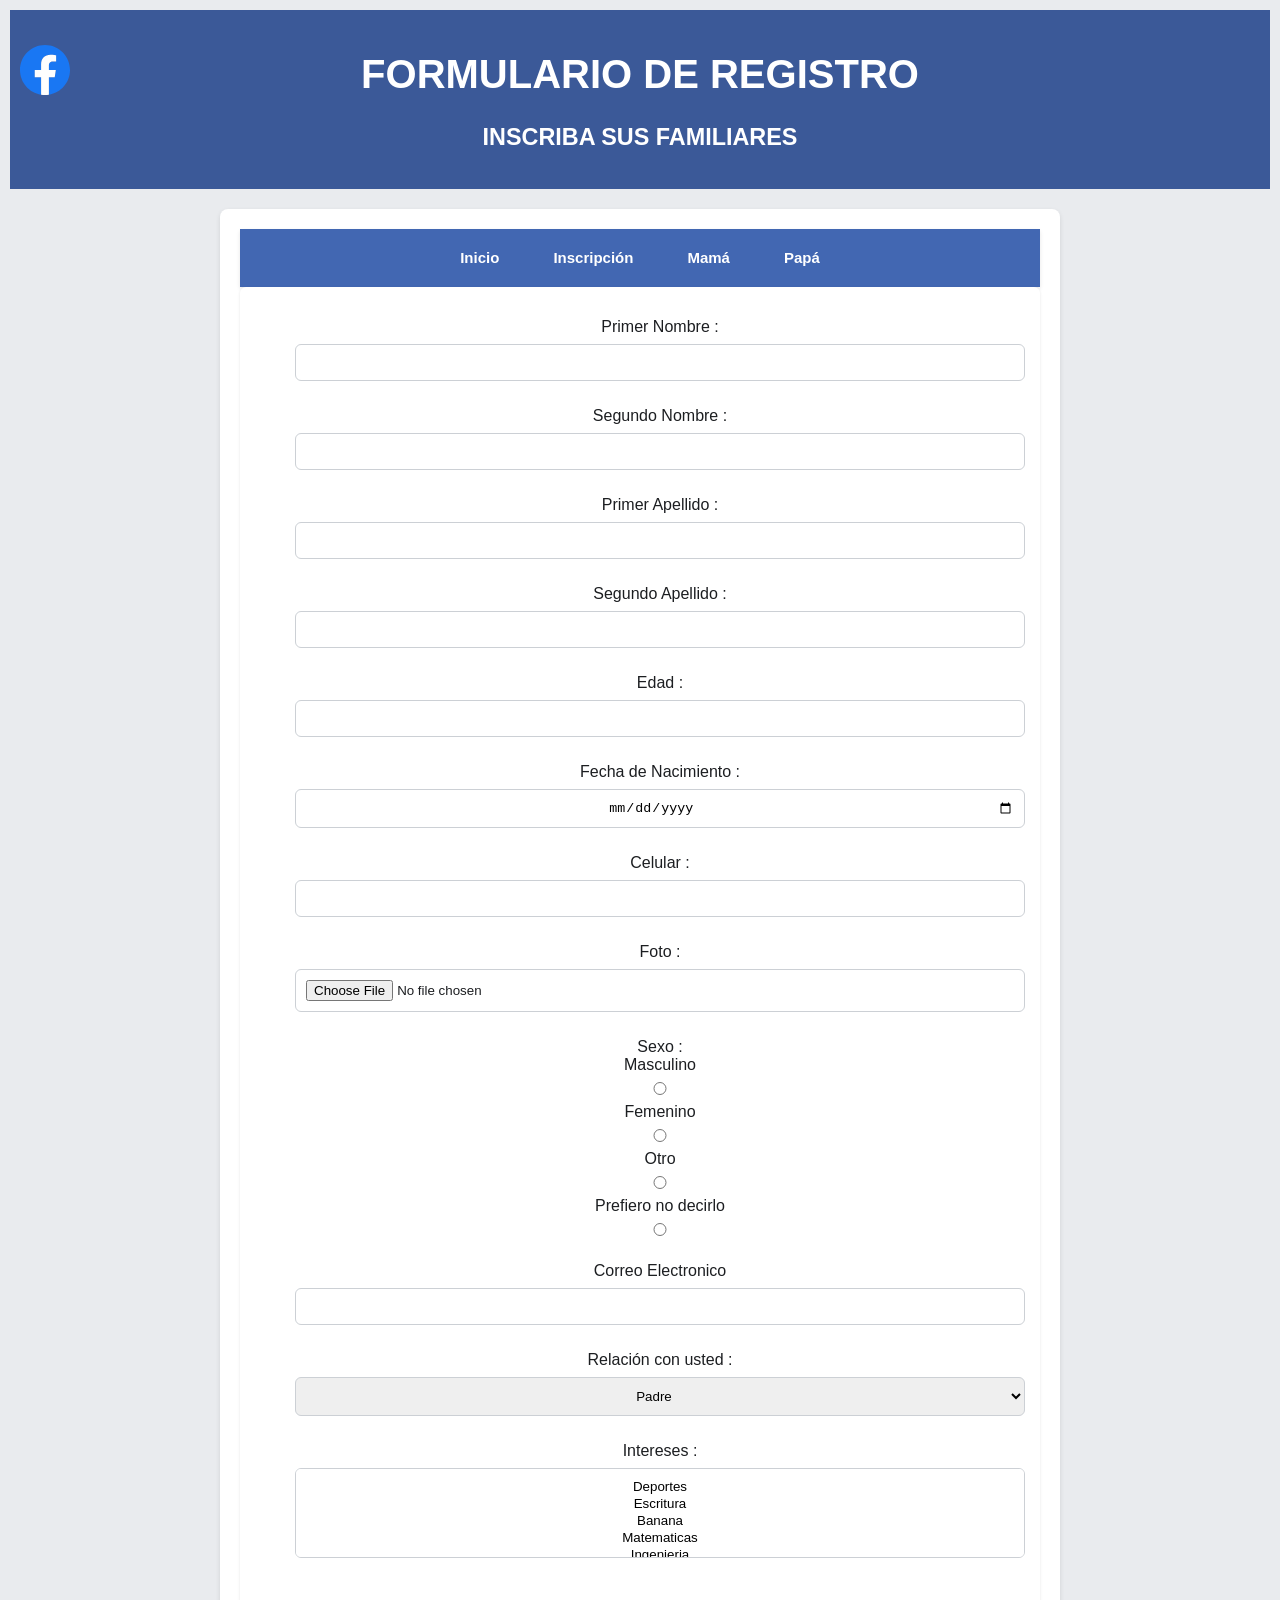
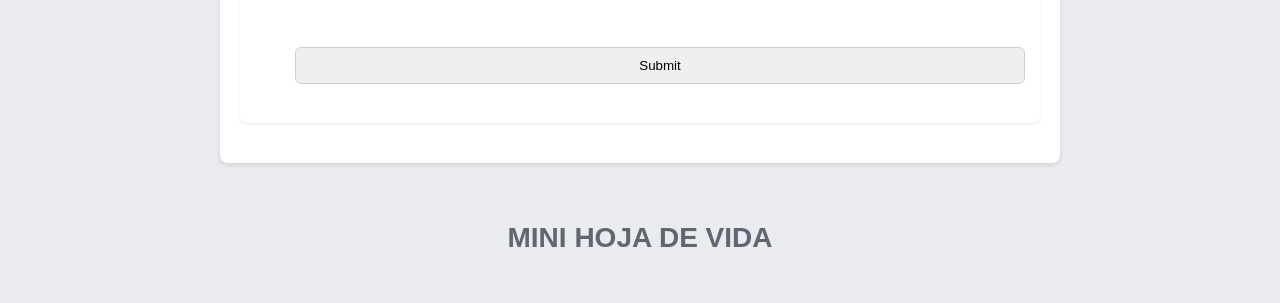
<file: inscripcion.html>
<!DOCTYPE html>
<html lang="en">
<head>
    <meta charset="UTF-8">
    <meta name="viewport" content="width=device-width, initial-scale=1.0">
    <title>Formulario</title>
    <link rel="stylesheet" href="style.css">
</head>
<body>
  <header>
    <h1 text-align="center">FORMULARIO DE REGISTRO</h1>
    <h3>INSCRIBA SUS FAMILIARES</h3>
    </header>
   <main>
    <nav class="main-nav">
      <ul>
          <li><a href="index.html">Inicio</a></li>
          <li><a href="inscripcion.html">Inscripción</a></li>
          <li><a href="mama.html">Mamá</a></li>
          <li><a href="papa.html">Papá</a></li>
      </ul>
      <img src="Facebook_f_logo_(2019).svg" alt="Logo de Facebook" class="top-right-img">

  </nav> 
      <section>
    <form method="post">
            <ul>
              <li>
                <label for="name">Primer Nombre :</label>
                <input type="text" id="name" name="nombre" />
              </li><br>
              <li>
                <label for="segundo">Segundo Nombre :</label>
                <input type="text" id="segundo" name="nombre" />
              </li><br>
              <li>
                <label for="tercer">Primer Apellido :</label>
                <input type="text" id="tercer" name="nombre" />
              </li><br>
              <li>
                <label for="cuar">Segundo Apellido :</label>
                <input type="text" id="cuar" name="nombre" />
              </li><br>
              <li>
                <label for="cuar">Edad :</label>
                <input  type="number" id="cuar" name="nombre" />
              </li><br>
              <li>
                <label for="cuar">Fecha de Nacimiento :</label>
                <input  type="date" id="cuar" name="nombre" />
              </li><br>
                  <li>
                <label for="tel">Celular :</label>
                <input pattern="[0-9]{10}" type="TEL" id="tel" name="nombre" />
              </li><br>
              <li>
                <label for="cuar">Foto :</label>
                <input type="file">
              </li><br>
              <li>
                <label for="cuar">Sexo :</label><br>
                <label for="mas">Masculino</label>
                <input type="radio"><br>
                <label for="fem">Femenino  </label>
                <input type="radio"><br>
                <label for="otro">Otro</label>
                <input type="radio"><br>
                <label for="nodecir">Prefiero no decirlo</label>
                <input type="radio">
            </li><br>
             <li>
                <label for="emailñ">Correo Electronico</label>
                <input type="email" id="emailñ" name="correo">
             </li><br>
             <li>
                <label for="relacio">Relación con usted :</label>
                <select name="relacion" id="relacion">
                <option value="padre">Padre</option>
                <option value="padre">Madre</option>
                <option value="padre">Abuela</option>
                <option value="padre">Tia</option>
                <option value="padre">Abuelo</option>
                <option value="padre">Tío</option>
                <option value="padre">Primo</option>
                <option value="padre">Prima</option>
                <option value="padre">Novia</option>
                <option value="padre">Esposa</option>
                <option value="padre">Profesor</option>
                <option value="padre">Amigo</option>
                </select>
            </li><br>
            <li>
                <label for="intereses">Intereses :</label>
                <select name="relacion" id="relacion" multiple>
                    <option value="padre">Deportes</option>
                    <option value="padre">Escritura</option>
                    <option value="padre">Banana</option>
                    <option value="padre">Matematicas</option>
                    <option value="padre">Ingenieria</option>
                    </select>
            </li>
             <br><br><br><br>
              <input type="submit">
     </form>
    </section>
  </main>
  <footer>
   <h1>MINI HOJA DE VIDA </h1>
  </footer>
</body>
</html>
</file>
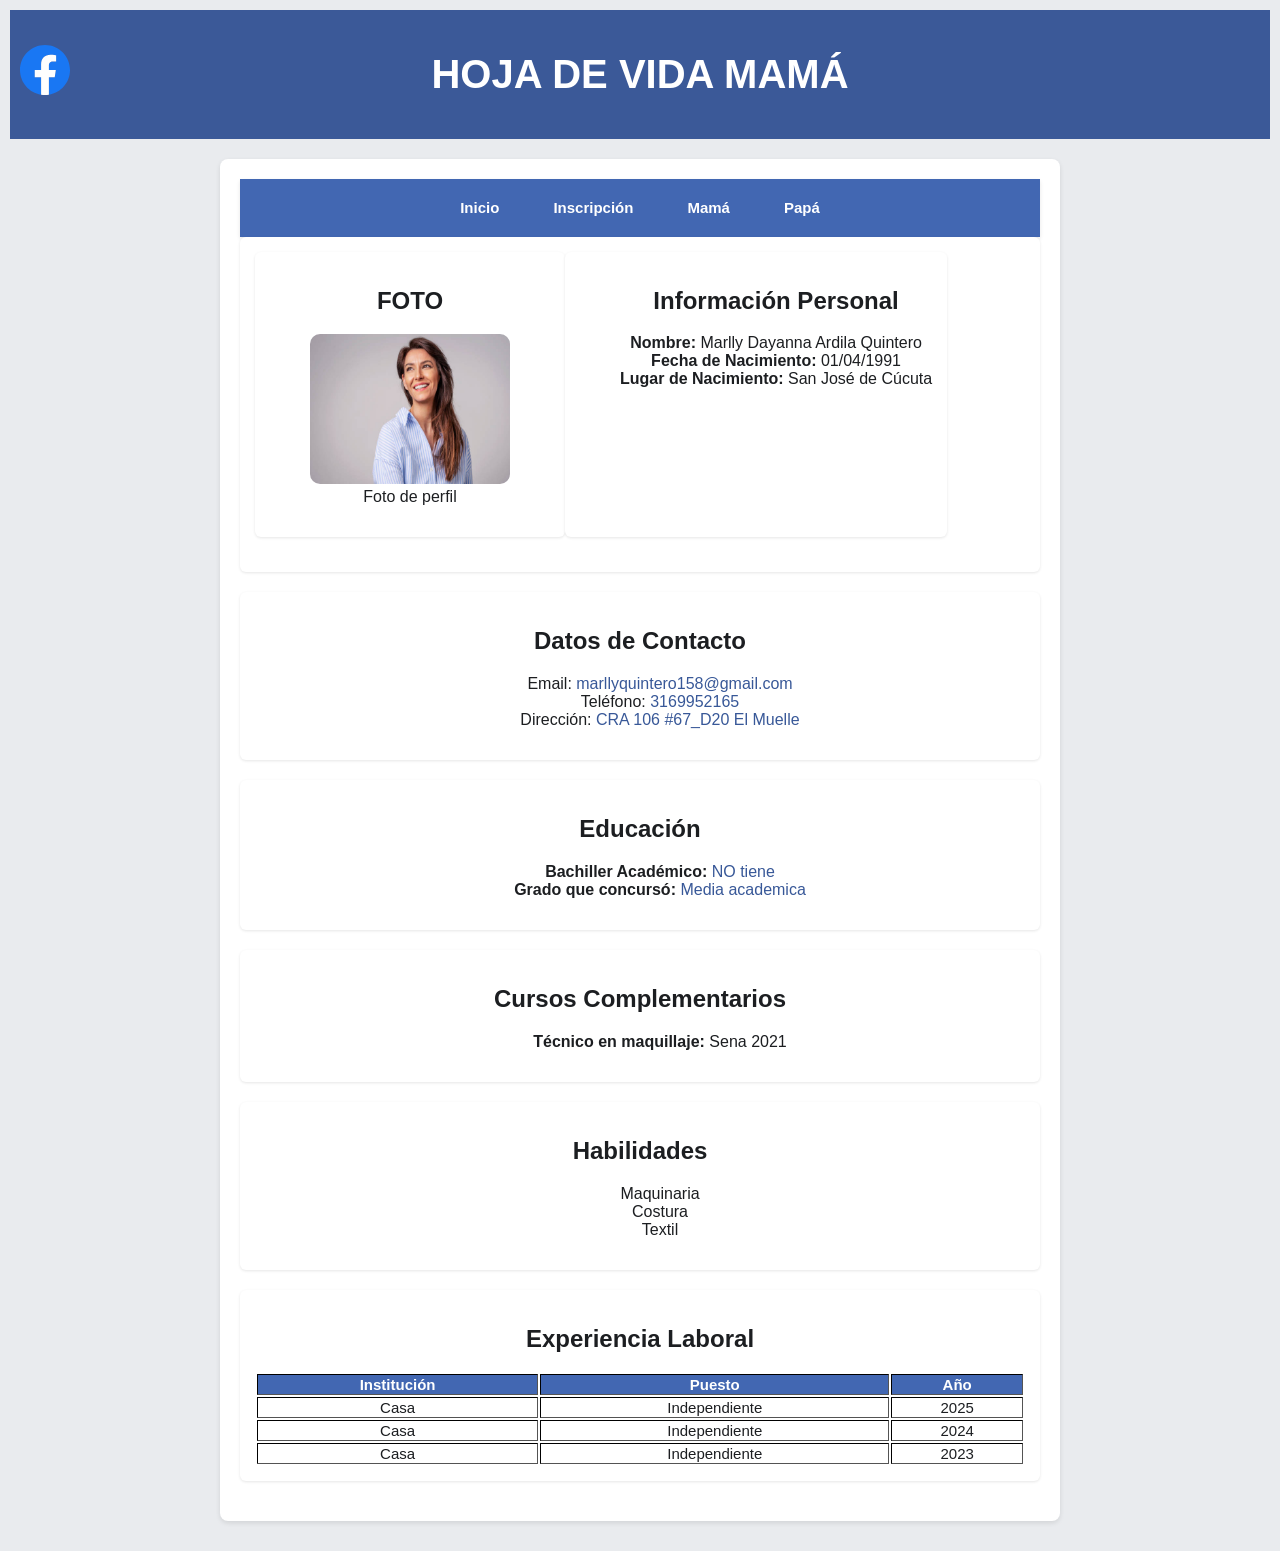
<file: mama.html>
<!DOCTYPE html>
<html lang="en">
<head>
    <meta charset="UTF-8">
    <meta name="viewport" content="width=device-width, initial-scale=1.0">
    <title>hojas de vida
    </title>
    <link rel="stylesheet" href="style.css">
</head>
<body>
    <header> <h1 text-align="center">HOJA DE VIDA MAMÁ</h1></header>
    <main>
    <nav class="main-nav">
       
      
        <ul>
            
            <li><a href="index.html">Inicio</a></li>
            <li><a href="inscripcion.html">Inscripción</a></li>
            <li><a href="mama.html">Mamá</a></li>
            <li><a href="papa.html">Papá</a></li>
            <img src="Facebook_f_logo_(2019).svg" alt="Logo de Facebook" class="top-right-img">

        </ul>
        
    </nav>
   
    <section class="informacion-personal">
        
        <section class="foto">
         <h2>FOTO</h2>
        <figure>
            <img src="mama.jpg" alt="Foto de perfil" width="200px" height="150px" style="border-radius: 10px;" class="profile-left">
      <figcaption> Foto de perfil</figcaption>
       </figure>
       </section>
       <section>
        <ul>
            <h2>Información Personal</h2>
            <li><strong>Nombre:</strong> Marlly Dayanna Ardila Quintero</li>
            <li><strong>Fecha de Nacimiento:</strong> 01/04/1991</li>
            <li><strong>Lugar de Nacimiento:</strong> San José de Cúcuta</li>
        </ul>
     </section>
    </section>

    <section id="datos-contacto">
        <h2>Datos de Contacto</h2>
        <ul>
            <li>Email: <a href="mailto:jhoimarardila@gmal.com">marllyquintero158@gmail.com</a></li>
            <li>Teléfono: <a href="https://wa.me/573169952165">3169952165</a></li>
            <li>Dirección: <a href="https://www.google.com/maps/place/Colombia/@5.8420293,-85.0203798,5z/data=!3m1!4b1!4m6!3m5!1s0x8e15a43aae1594a3:0x9a0d9a04eff2a340!8m2!3d4.570868!4d-74.2973">CRA 106 #67_D20 El Muelle</a></li>
        </ul>
    </section>

    <section id="educacion">
        <h2>Educación</h2>
        <ul>
            <li><strong>Bachiller Académico:</strong> <a href="#">NO tiene</a></li>
            <li><strong>Grado que concursó:</strong> <a href="#">Media academica</a></li>
        </ul>
    </section>

    <section id="cursos-complementarios">
        <h2>Cursos Complementarios</h2>
        <ul>
            <li><strong>Técnico en maquillaje:</strong> Sena 2021</li>
        </ul>
    </section>

    <section id="habilidades">
        <h2>Habilidades</h2>
        <ul>
            <li>Maquinaria</li>
            <li>Costura</li>
            <li>Textil</li>
        </ul>
    </section>

    <section id="experiencia-laboral">
        <h2>Experiencia Laboral</h2>
        <table border="1" width="100%">
            <thead>
                <tr>
                    <th>Institución</th>
                    <th>Puesto</th>
                    <th>Año</th>
                </tr>
            </thead>
            <tbody>
                <tr>
                    <td>Casa</td>
                    <td>Independiente</td>
                    <td>2025</td>
                </tr>
                <tr>
                    <td>Casa</td>
                    <td>Independiente</td>
                    <td>2024</td>
                </tr>
                <tr>
                    <td>Casa</td>
                    <td>Independiente</td>
                    <td>2023</td>
                </tr>
            </tbody>
        </table>
    </section>
</main>
</body>
</html>
</file>
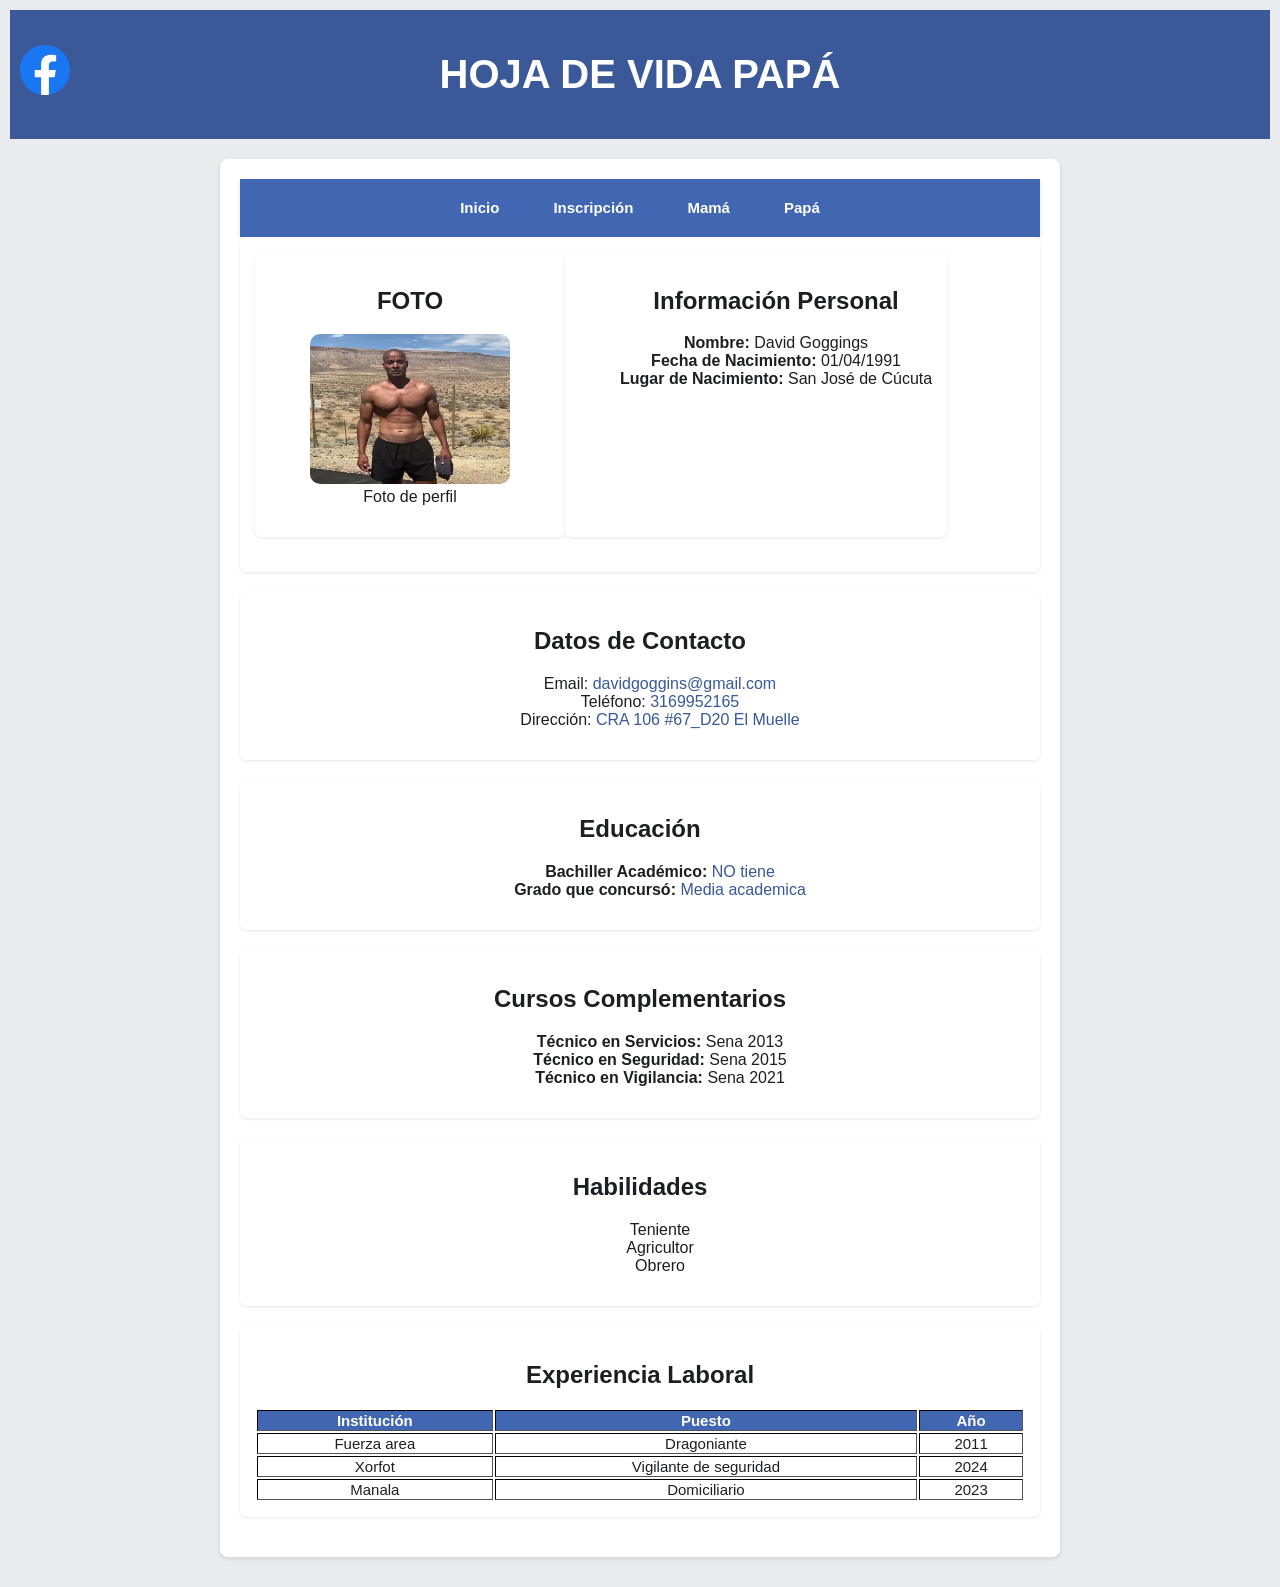
<file: papa.html>
<!DOCTYPE html>
<html lang="en">
<head>
    <meta charset="UTF-8">
    <meta name="viewport" content="width=device-width, initial-scale=1.0">
    <title>hojas de vida
    </title>
    <link rel="stylesheet" href="style.css">
</head>
<body>  
    <header> <h1 text-align="center">HOJA DE VIDA PAPÁ</h1></header>
    <main>
    <nav class="main-nav">
       
      
        <ul>
            
            <li><a href="index.html">Inicio</a></li>
            <li><a href="inscripcion.html">Inscripción</a></li>
            <li><a href="mama.html">Mamá</a></li>
            <li><a href="papa.html">Papá</a></li>
            <img src="Facebook_f_logo_(2019).svg" alt="Logo de Facebook" class="top-right-img">

        </ul>
        
    </nav>
   
    <section class="informacion-personal">
        
        <section class="foto">
         <h2>FOTO</h2>
        <figure>
            <img src="papa.jpg" alt="Foto de perfil" width="200px" height="150px" style="border-radius: 10px;" class="profile-left">
      <figcaption> Foto de perfil</figcaption>
       </figure>
       </section>
       <section>
        <ul>
            <h2>Información Personal</h2>
            <li><strong>Nombre:</strong> David Goggings</li>
            <li><strong>Fecha de Nacimiento:</strong> 01/04/1991</li>
            <li><strong>Lugar de Nacimiento:</strong> San José de Cúcuta</li>
        </ul>
     </section>
    </section>

    <section id="datos-contacto">
        <h2>Datos de Contacto</h2>
        <ul>
            <li>Email: <a href="mailto:jhoimarardila@gmal.com">davidgoggins@gmail.com</a></li>
            <li>Teléfono: <a href="https://wa.me/573169952165">3169952165</a></li>
            <li>Dirección: <a href="https://www.google.com/maps/place/Colombia/@5.8420293,-85.0203798,5z/data=!3m1!4b1!4m6!3m5!1s0x8e15a43aae1594a3:0x9a0d9a04eff2a340!8m2!3d4.570868!4d-74.2973">CRA 106 #67_D20 El Muelle</a></li>
        </ul>
    </section>

    <section id="educacion">
        <h2>Educación</h2>
        <ul>
            <li><strong>Bachiller Académico:</strong> <a href="#">NO tiene</a></li>
            <li><strong>Grado que concursó:</strong> <a href="#">Media academica</a></li>
        </ul>
    </section>

    <section id="cursos-complementarios">
        <h2>Cursos Complementarios</h2>
        <ul>
            <li><strong>Técnico en Servicios:</strong> Sena 2013</li>
            <li><strong>Técnico en Seguridad:</strong> Sena 2015</li>
            <li><strong>Técnico en Vigilancia:</strong> Sena 2021</li>
        </ul>
    </section>

    <section id="habilidades">
        <h2>Habilidades</h2>
        <ul>
            <li>Teniente</li>
            <li>Agricultor</li>
            <li>Obrero</li>
        </ul>
    </section>

    <section id="experiencia-laboral">
        <h2>Experiencia Laboral</h2>
        <table border="1" width="100%">
            <thead>
                <tr>
                    <th>Institución</th>
                    <th>Puesto</th>
                    <th>Año</th>
                </tr>
            </thead>
            <tbody>
                <tr>
                    <td>Fuerza area</td>
                    <td>Dragoniante</td>
                    <td>2011</td>
                </tr>
                <tr>
                    <td>Xorfot</td>
                    <td>Vigilante de seguridad</td>
                    <td>2024</td>
                </tr>
                <tr>
                    <td>Manala</td>
                    <td>Domiciliario</td>
                    <td>2023</td>
                </tr>
            </tbody>
        </table>
    </section>
</main>
</body>
</html>
</file>
<file: style.css>
*{
    text-align: center;
}
body {
    font-family: 'Segoe UI', Tahoma, Geneva, Verdana, sans-serif;
    margin: 5px;
    padding: 5px;
    background-color: #e9ebee;
    color: #1c1e21;
}

header {
    background-color: #3b5998;
    color: white;
    padding: 15px;
    text-align: center;
    font-size: 20px;
    font-weight: bold;
    
}
.main-nav {
    background-color: #4267B2;
    padding: 10px 0;
    box-shadow: 0 2px 4px rgba(0,0,0,0.1);
}
ul{
    list-style: none;
}
.main-nav ul {
    list-style: none;
    margin: 10px;
    padding: 0;
    display: flex;
    justify-content: center;
    gap: 30px;
}

.main-nav a {
    color: white;
    text-decoration: none;
    font-weight: bold;
    font-size: 15px;
    padding: 8px 12px;
    border-radius: 4px;
    transition: background-color 0.3s ease;
}

.main-nav a:hover {
    background-color: #365899;
}



main, .container {
    max-width: 800px;
    margin: 20px auto;
    padding: 20px;
    background-color: white;
    border-radius: 8px;
    box-shadow: 0 2px 5px rgba(0, 0, 0, 0.1);
}


section {
    background-color: #fff;
    padding: 15px;
    margin-bottom: 20px;
    border-radius: 6px;
    box-shadow: 0 1px 3px rgba(0,0,0,0.1);
}


button, .btn {
    background-color: #4267B2;
    color: rgb(255, 255, 255);
    border: none;
    padding: 10px 16px;
    font-size: 14px;
    border-radius: 6px;
    cursor: pointer;
    transition: background-color 0.3s ease;
}

button:hover, .btn:hover {
    background-color: #365899;
}


input, select, textarea {
    width: 100%;
    padding: 10px;
    margin: 8px 0;
    border: 1px solid #ccd0d5;
    border-radius: 6px;
    box-sizing: border-box;
}


a {
    color: #385898;
    text-decoration: none;
}

a:hover {
    text-decoration: underline;
}

table {
    width: 100%;
    border: #000000;
    margin-top: 15px;
    font-size: 15px;
    background-color: #ffffff;
    border-radius: 8px;
    overflow: hidden;
}
thead {
    background-color: #4267B2; 
    color: white;
}
footer {
    text-align: center;
    padding: 20px;
    color: #606770;
    font-size: 14px;
}

.top-right-img {
    position: absolute;
    top: 45px;
    left: 20px;
    width: 50px;
    height: 50px;
    border-radius: 10px;
    object-fit: contain;

}
.informacion-personal{
    display: flex;
}
.profile-pic {
    display: flex;
    margin: 0 auto 15px auto;
    width: 100px;
    height: 100px;
    border-radius: 50%;
    object-fit: cover;
    box-shadow: 0 0 5px rgba(0, 0, 0, 0.2);
}
.foto{
    text-align: center;
}
.galeria { 
display: grid;
grid-template-columns: repeat(4,  1fr);
gap: 20px;
margin: 0 auto;}

.galeria img {
    display: block;
    width: 150px;
    height: 150px;
}
.galeria figure {
 
grid-template-columns: repeat(4,  1fr);
gap: 13px;
margin: 0 auto;
}
</file>
